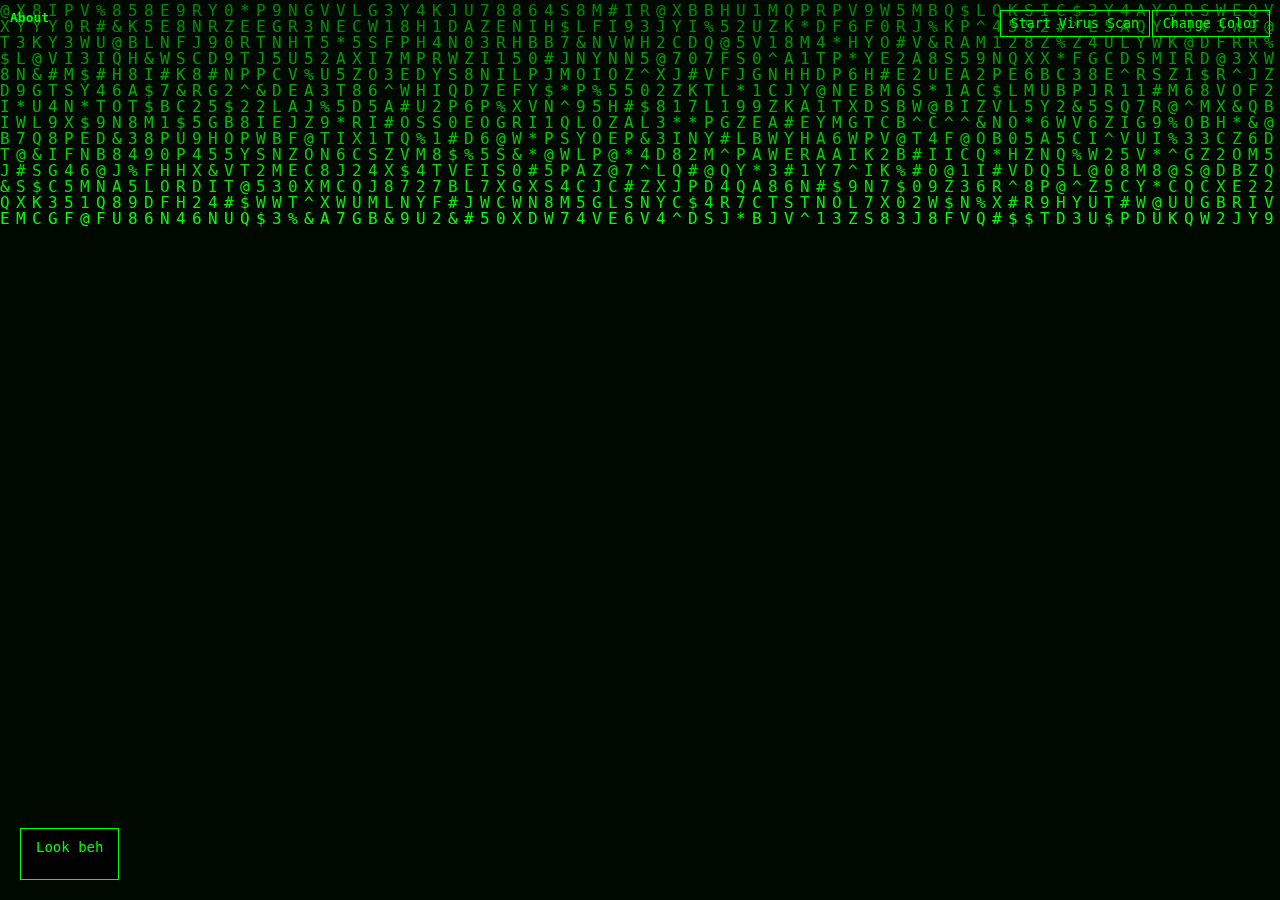
<file: index.html>
<!DOCTYPE html>
<html lang="en">
<head>
<meta charset="UTF-8" />
<title>Creepy Matrix Rain</title>
<style>
  body {
    margin: 0;
    background: #001100;
    overflow: hidden;
    color: #00FF00;
    font-family: monospace;
  }
  canvas {
    display: block;
  }
  #messageBox {
    position: fixed;
    bottom: 20px;
    left: 20px;
    background: rgba(0, 0, 0, 0.8);
    padding: 10px 15px;
    border: 1px solid currentColor;
    font-size: 14px;
    max-width: 300px;
    min-height: 30px;
    white-space: nowrap;
    color: currentColor;
  }
  a#aboutBtn {
    position: fixed;
    top: 10px;
    left: 10px;
    color: currentColor;
    font-family: monospace;
    text-decoration: none;
    font-weight: bold;
    z-index: 10;
  }
  #colorButton, #scanButton {
    position: fixed;
    top: 10px;
    background: transparent;
    border: 1px solid currentColor;
    color: currentColor;
    font-family: monospace;
    padding: 5px 10px;
    cursor: pointer;
    z-index: 10;
    user-select: none;
  }
  #colorButton:hover, #scanButton:hover {
    background: rgba(255, 255, 255, 0.1);
  }
  #scanButton {
    right: 130px;
  }
  #colorButton {
    right: 10px;
  }
  #scanBox {
    position: fixed;
    top: 50px;
    right: 10px;
    width: 320px;
    background: rgba(0,0,0,0.8);
    color: currentColor;
    font-family: monospace;
    padding: 10px;
    border: 1px solid currentColor;
    max-height: 150px;
    overflow-y: auto;
    white-space: pre-line;
    z-index: 10;
    display: none;
  }
  #heartMonitor {
    position: fixed;
    top: 50%;
    left: 50%;
    transform: translate(-50%, -50%);
    background: black;
    color: #00FF00;
    font-family: monospace;
    font-size: 24px;
    padding: 20px;
    border: 2px solid #00FF00;
    z-index: 9999;
    display: none;
    text-align: center;
    animation: pulse 0.8s infinite;
  }
  @keyframes pulse {
    0% { opacity: 1; }
    50% { opacity: 0.3; }
    100% { opacity: 1; }
  }
</style>
</head>
<body>

<a id="aboutBtn" href="about.html">About</a>
<button id="scanButton">Start Virus Scan</button>
<button id="colorButton">Change Color</button>

<canvas id="matrix"></canvas>
<div id="messageBox"></div>
<div id="scanBox"></div>
<div id="heartMonitor">❤️ LIVE MONITORING...<br>Heart rate: 72 BPM<br>STABLE</div>

<script>
const canvas = document.getElementById('matrix');
const ctx = canvas.getContext('2d');

canvas.width = window.innerWidth;
canvas.height = window.innerHeight;

const letters = 'ABCDEFGHIJKLMNOPQRSTUVWXYZ0123456789@#$%^&*';
const fontSize = 16;
const columns = Math.floor(canvas.width / fontSize);

const drops = [];
for (let x = 0; x < columns; x++) drops[x] = 1;

const colors = ['#00FF00', '#FF0000', '#FFFF00', '#00FFFF', '#800080'];
let colorIndex = 0;

function draw() {
  ctx.fillStyle = 'rgba(0, 17, 0, 0.05)';
  ctx.fillRect(0, 0, canvas.width, canvas.height);
  ctx.fillStyle = colors[colorIndex];
  ctx.font = fontSize + 'px monospace';
  for (let i = 0; i < drops.length; i++) {
    const text = letters.charAt(Math.floor(Math.random() * letters.length));
    ctx.fillText(text, i * fontSize, drops[i] * fontSize);
    if (drops[i] * fontSize > canvas.height && Math.random() > 0.975) drops[i] = 0;
    drops[i]++;
  }
}
setInterval(draw, 50);

const messages = [
  'Look behind you',
  'You are reported by the FBI',
  'A hacker has got in your computer and hacked it.',
  'ACCESS GRANTED',
  'ACCESS DENIED',
  'INTRUSION DETECTED',
  'SECURITY BREACH',
  'SYSTEM OVERRIDE',
  'ENCRYPTION BYPASSED',
  'MALWARE INSTALLED',
  'ROOT ACCESS ACQUIRED',
  'FIREWALL DISABLED',
  'DATA EXFILTRATION IN PROGRESS',
  'USER AUTHENTICATION FAILED',
  'PASSWORD CRACKED',
];

const messageBox = document.getElementById('messageBox');
let msgIndex = 0;
const typingSpeed = 100;
function typeMessage(message, callback) {
  let i = 0;
  messageBox.textContent = '';
  function typing() {
    if (i < message.length) {
      messageBox.textContent += message.charAt(i++);
      setTimeout(typing, typingSpeed);
    } else if (callback) callback();
  }
  typing();
}
function showNextMessage() {
  typeMessage(messages[msgIndex], () => {
    setTimeout(() => {
      msgIndex = (msgIndex + 1) % messages.length;
      showNextMessage();
    }, 7000);
  });
}
showNextMessage();

// Elements
const aboutBtn = document.getElementById('aboutBtn');
const colorButton = document.getElementById('colorButton');
const scanButton = document.getElementById('scanButton');
const scanBox = document.getElementById('scanBox');
const heartMonitor = document.getElementById('heartMonitor');

// Color cycling
colorButton.addEventListener('click', () => {
  colorIndex = (colorIndex + 1) % colors.length;
  document.body.style.color = colors[colorIndex];
  [messageBox, colorButton, scanButton, aboutBtn, scanBox].forEach(el => {
    el.style.color = colors[colorIndex];
    el.style.borderColor = colors[colorIndex];
  });
});

// Scan simulation
const scanMessages = [
  "Initializing virus scan...",
  "Scanning system files...",
  "Scanning registry...",
  "Checking network connections...",
  "Detecting malware signatures...",
  "Analyzing physical vitals...",
  "Heart rate stable...",
  "Resuming malware detection...",
  "System compromised! 💀"
];

scanButton.addEventListener('click', () => {
  scanButton.disabled = true;
  scanBox.style.display = 'block';
  let index = 0;
  scanBox.textContent = '';
  const interval = setInterval(() => {
    if (index < scanMessages.length) {
      scanBox.textContent += scanMessages[index] + "\n";
      scanBox.scrollTop = scanBox.scrollHeight;

      // Show heart monitor at step 5
      if (index === 5) {
        heartMonitor.style.display = 'block';
      }
      // Hide heart monitor after 3 seconds
      if (index === 7) {
        heartMonitor.style.display = 'none';
      }

      index++;
    } else {
      clearInterval(interval);
      setTimeout(showShutdownScreen, 2000);
    }
  }, 1500);
});

// Fake shutdown screen
function showShutdownScreen() {
  const overlay = document.createElement('div');
  overlay.style.position = 'fixed';
  overlay.style.top = 0;
  overlay.style.left = 0;
  overlay.style.width = '100%';
  overlay.style.height = '100%';
  overlay.style.backgroundColor = 'black';
  overlay.style.color = 'white';
  overlay.style.display = 'flex';
  overlay.style.flexDirection = 'column';
  overlay.style.justifyContent = 'center';
  overlay.style.alignItems = 'center';
  overlay.style.zIndex = 99999;
  overlay.style.fontFamily = 'Segoe UI, sans-serif';
  overlay.innerHTML = `
    <div style="font-size: 48px; margin-bottom: 20px;">Shutting down your PC...</div>
    <div class="spinner"></div>
    <style>
      .spinner {
        border: 16px solid #f3f3f3;
        border-top: 16px solid #3498db;
        border-radius: 50%;
        width: 120px;
        height: 120px;
        animation: spin 2s linear infinite;
      }
      @keyframes spin {
        0% { transform: rotate(0deg); }
        100% { transform: rotate(360deg); }
      }
    </style>
  `;
  document.body.appendChild(overlay);
}

// Responsive canvas
window.addEventListener('resize', () => {
  canvas.width = window.innerWidth;
  canvas.height = window.innerHeight;
});
</script>
</body>
</html>
</file>
